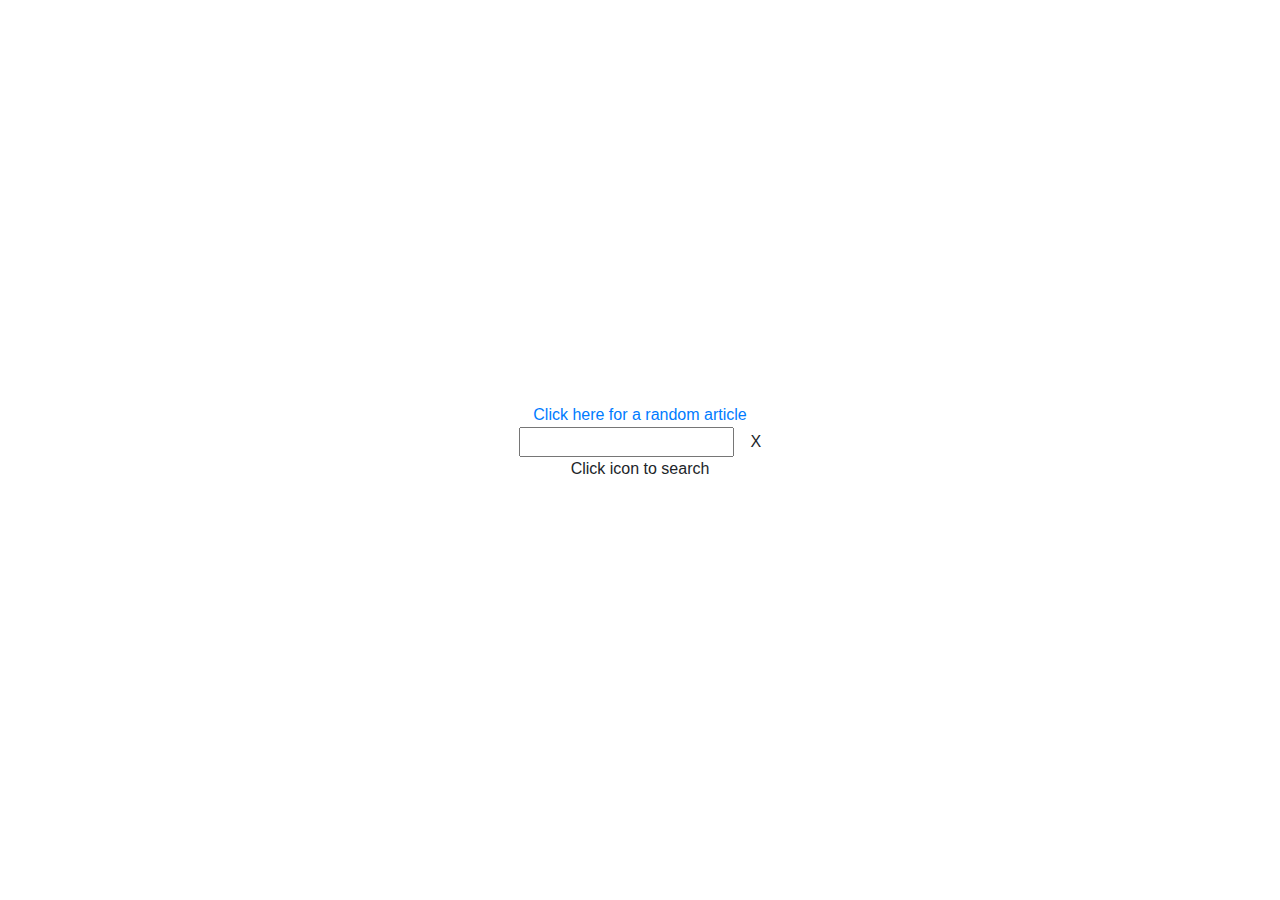
<file: wiki-viewer/index.html>
<!DOCTYPE html>
<html lang="en">
<head>
    <meta charset="UTF-8">
    <meta name="viewport" content="width=device-width, initial-scale=1.0">
    <meta http-equiv="X-UA-Compatible" content="ie=edge">
    <link rel="stylesheet" href="https://maxcdn.bootstrapcdn.com/bootstrap/4.0.0/css/bootstrap.min.css" integrity="sha384-Gn5384xqQ1aoWXA+058RXPxPg6fy4IWvTNh0E263XmFcJlSAwiGgFAW/dAiS6JXm" crossorigin="anonymous">
    <link rel="stylesheet" href="style.css">
    <title>Wikipedia Viewer</title>
</head>
<body>
    <div class="container d-flex h-100 justify-content-center text-center">
        <div class="row align-items-center" id="controls">
            <div class="col">
                <a href="#" id="random">Click here for a random article</a>
                <input type="text" id="search"> <span id="clearResults">X</span>
                <p>Click icon to search</p>
                <div id="searchResults"></div>
            </div>
        </div>
    </div>
    <script src="main.js"></script>
</body>
</html>
</file>
<file: wiki-viewer/style.css>
html, body {
    height: 100%;
}

a#random {
    display: block;
}

span#clearResults {
    margin-left: 12px;
}
</file>
